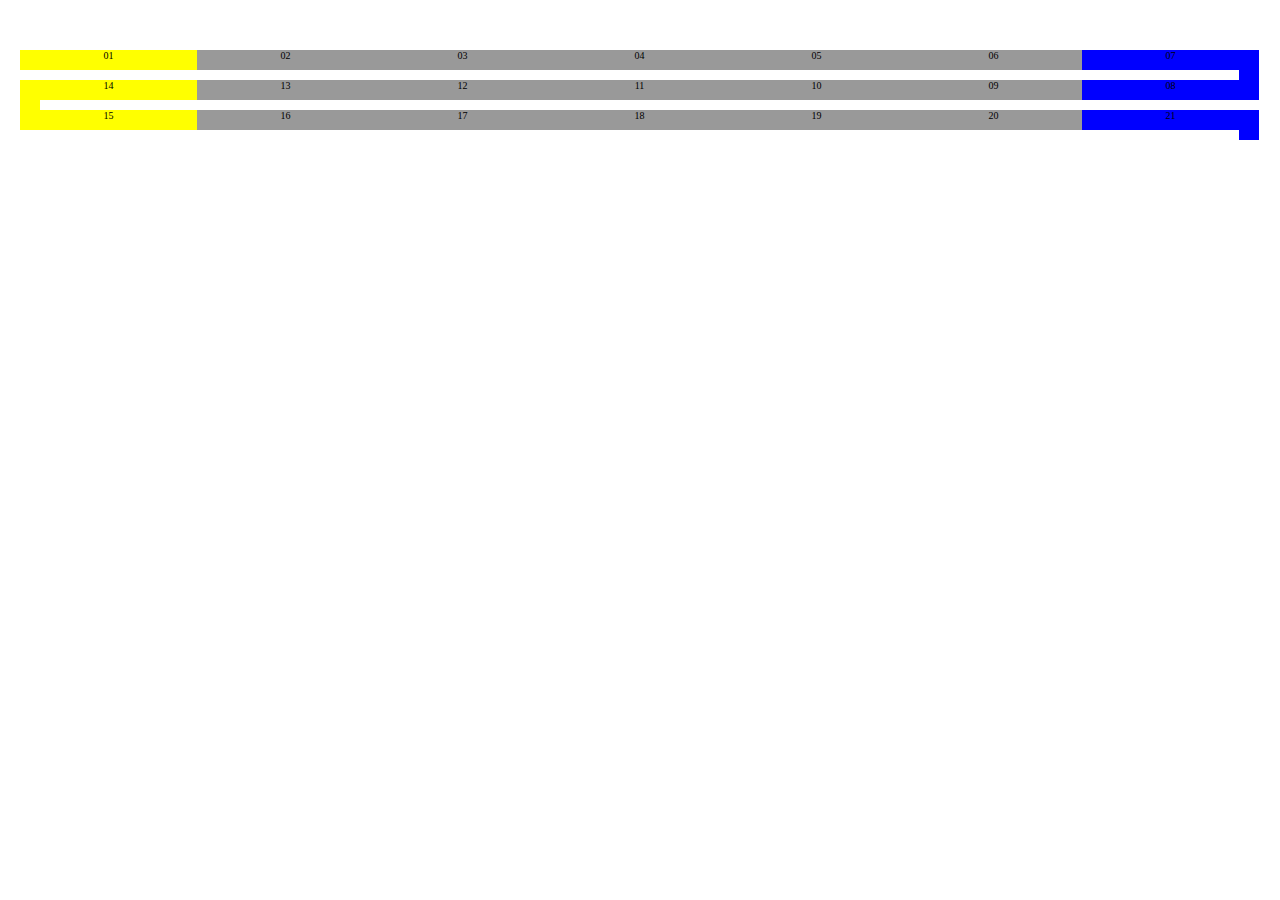
<file: index.html>
<!DOCTYPE html>
<!-- paulirish.com/2008/conditional-stylesheets-vs-css-hacks-answer-neither/ -->
<!-- Consider specifying the language of your content by adding the `lang` attribute to <html> -->
<!--[if lt IE 7]> <html class="no-js lt-ie9 lt-ie8 lt-ie7"> <![endif]-->
<!--[if IE 7]>    <html class="no-js lt-ie9 lt-ie8"> <![endif]-->
<!--[if IE 8]>    <html class="no-js lt-ie9"> <![endif]-->
<!--[if gt IE 8]><!--> <html class="no-js" lang="en"> <!--<![endif]-->
<head>
    <meta charset="utf-8">

    <!-- Use the .htaccess and remove these lines to avoid edge case issues.
         More info: h5bp.com/i/378 -->
    <meta http-equiv="X-UA-Compatible" content="IE=edge,chrome=1">

    <title></title>
    <meta name="description" content="">

    <!-- Mobile viewport optimized: h5bp.com/viewport -->
    <meta name="viewport" content="width=device-width">

    <!-- Place favicon.ico and apple-touch-icon.png in the root directory: mathiasbynens.be/notes/touch-icons -->
    <link rel="stylesheet" href="css/styles.css">
    <!-- More ideas for your <head> here: h5bp.com/d/head-Tips -->

    <!-- All JavaScript at the bottom, except this Modernizr build.
         Modernizr enables HTML5 elements & feature detects for optimal performance.
         Create your own custom Modernizr build: www.modernizr.com/download/ -->
</head>
<body>
    <!-- Prompt IE 6 users to install Chrome Frame. Remove this if you support IE 6.
         chromium.org/developers/how-tos/chrome-frame-getting-started -->
    <!--[if lt IE 7]><p class="chromeframe">Your browser is <em>ancient!</em> <a href="http://browsehappy.com/">Upgrade to a different browser</a> or <a href="http://www.google.com/chromeframe/?redirect=true">install Google Chrome Frame</a> to experience this site.</p><![endif]-->

    <ul class="snaky">
          <li data-label="01"></li>
          <li data-label="02"></li>
          <li data-label="03"></li>
          <li data-label="04"></li>
          <li data-label="05"></li>
          <li data-label="06"></li>
          <li data-label="07"></li>
          <li data-label="08"></li>
          <li data-label="09"></li>
          <li data-label="10"></li>
          <li data-label="11"></li>
          <li data-label="12"></li>
          <li data-label="13"></li>
          <li data-label="14"></li>
          <li data-label="15"></li>
          <li data-label="16"></li>
          <li data-label="17"></li>
          <li data-label="18"></li>
          <li data-label="19"></li>
          <li data-label="20"></li>
          <li data-label="21"></li>
          <!-- <li data-label="22"></li>
          <li data-label="23"></li>
          <li data-label="24"></li>
          <li data-label="25"></li>
          <li data-label="26"></li>
          <li data-label="27"></li>
          <li data-label="28"></li>
          <li data-label="29"></li>
          <li data-label="30"></li>
          <li data-label="31"></li>
          <li data-label="32"></li>
          <li data-label="33"></li>
          <li data-label="34"></li>
          <li data-label="35"></li>
          <li data-label="36"></li>
          <li data-label="37"></li>
          <li data-label="38"></li>
          <li data-label="39"></li> -->
          <!-- <li data-label="40"></li>
          <li data-label="41"></li>
          <li data-label="42"></li>
          <li data-label="43"></li>
          <li data-label="44"></li>
          <li data-label="45"></li>
          <li data-label="46"></li>
          <li data-label="47"></li>
          <li data-label="48"></li>
          <li data-label="49"></li>
          <li data-label="50"></li>
          <li data-label="51"></li>
          <li data-label="52"></li>
          <li data-label="53"></li>
          <li data-label="54"></li>
          <li data-label="55"></li>
          <li data-label="56"></li>
          <li data-label="57"></li>
          <li data-label="58"></li>
          <li data-label="59"></li>
          <li data-label="60"></li>
          <li data-label="61"></li>
          <li data-label="62"></li>
          <li data-label="63"></li>
          <li data-label="64"></li>
          <li data-label="65"></li>
          <li data-label="66"></li>
          <li data-label="67"></li>
          <li data-label="68"></li>
          <li data-label="69"></li>
          <li data-label="70"></li>
          <li data-label="71"></li>
          <li data-label="72"></li>
          <li data-label="73"></li>
          <li data-label="74"></li>
          <li data-label="75"></li>
          <li data-label="76"></li>
          <li data-label="77"></li>
          <li data-label="78"></li>
          <li data-label="79"></li>
          <li data-label="80"></li>
          <li data-label="81"></li>
          <li data-label="82"></li>
          <li data-label="83"></li>
          <li data-label="84"></li>
          <li data-label="85"></li>
          <li data-label="86"></li>
          <li data-label="87"></li>
          <li data-label="88"></li>
          <li data-label="89"></li>
          <li data-label="90"></li>
          <li data-label="91"></li>
          <li data-label="92"></li>
          <li data-label="93"></li>
          <li data-label="94"></li>
          <li data-label="95"></li>
          <li data-label="96"></li>
          <li data-label="97"></li>
          <li data-label="98"></li>
          <li data-label="99"></li>
          <li data-label="100"></li>
          <li data-label="101"></li>
          <li data-label="102"></li>
          <li data-label="103"></li>
          <li data-label="104"></li>
          <li data-label="105"></li>
          <li data-label="106"></li>
          <li data-label="107"></li>
          <li data-label="108"></li>
          <li data-label="109"></li>
          <li data-label="110"></li>
          <li data-label="111"></li>
          <li data-label="112"></li>
          <li data-label="113"></li>
          <li data-label="114"></li>
          <li data-label="115"></li>
          <li data-label="116"></li>
          <li data-label="117"></li>
          <li data-label="118"></li>
          <li data-label="119"></li>
          <li data-label="120"></li>
          <li data-label="121"></li>
          <li data-label="122"></li>
          <li data-label="123"></li>
          <li data-label="124"></li>
          <li data-label="125"></li>
          <li data-label="126"></li>
          <li data-label="127"></li>
          <li data-label="128"></li>
          <li data-label="129"></li>
          <li data-label="130"></li>
          <li data-label="131"></li>
          <li data-label="132"></li>
          <li data-label="133"></li>
          <li data-label="134"></li>
          <li data-label="135"></li>
          <li data-label="136"></li>
          <li data-label="137"></li>
          <li data-label="138"></li>
          <li data-label="139"></li>
          <li data-label="140"></li>
          <li data-label="141"></li>
          <li data-label="142"></li>
          <li data-label="143"></li>
          <li data-label="144"></li>
          <li data-label="145"></li>
          <li data-label="146"></li>
          <li data-label="147"></li>
          <li data-label="148"></li>
          <li data-label="149"></li>
          <li data-label="150"></li>
          <li data-label="151"></li>
          <li data-label="152"></li>
          <li data-label="153"></li>
          <li data-label="154"></li>
          <li data-label="155"></li>
          <li data-label="156"></li>
          <li data-label="157"></li>
          <li data-label="158"></li>
          <li data-label="159"></li>
          <li data-label="160"></li>
          <li data-label="161"></li>
          <li data-label="162"></li>
          <li data-label="163"></li>
          <li data-label="164"></li>
          <li data-label="165"></li>
          <li data-label="166"></li>
          <li data-label="167"></li>
          <li data-label="168"></li>
          <li data-label="169"></li>
          <li data-label="170"></li>
          <li data-label="171"></li>
          <li data-label="172"></li>
          <li data-label="173"></li>
          <li data-label="174"></li>
          <li data-label="175"></li>
          <li data-label="176"></li>
          <li data-label="177"></li>
          <li data-label="178"></li>
          <li data-label="179"></li>
          <li data-label="180"></li>
          <li data-label="181"></li>
          <li data-label="182"></li>
          <li data-label="183"></li>
          <li data-label="184"></li>
          <li data-label="185"></li>
          <li data-label="186"></li>
          <li data-label="187"></li>
          <li data-label="188"></li>
          <li data-label="189"></li>
          <li data-label="190"></li>
          <li data-label="191"></li>
          <li data-label="192"></li>
          <li data-label="193"></li>
          <li data-label="194"></li>
          <li data-label="195"></li>
          <li data-label="196"></li>
          <li data-label="197"></li>
          <li data-label="198"></li>
          <li data-label="199"></li>
          <li data-label="200"></li>
          <li data-label="201"></li>
          <li data-label="202"></li>
          <li data-label="203"></li>
          <li data-label="204"></li>
          <li data-label="205"></li>
          <li data-label="206"></li>
          <li data-label="207"></li>
          <li data-label="208"></li>
          <li data-label="209"></li>
          <li data-label="210"></li>
          <li data-label="211"></li>
          <li data-label="212"></li>
          <li data-label="213"></li>
          <li data-label="214"></li>
          <li data-label="215"></li>
          <li data-label="216"></li>
          <li data-label="217"></li>
          <li data-label="218"></li>
          <li data-label="219"></li>
          <li data-label="220"></li>
          <li data-label="221"></li>
          <li data-label="222"></li>
          <li data-label="223"></li>
          <li data-label="224"></li>
          <li data-label="225"></li>
          <li data-label="226"></li>
          <li data-label="227"></li>
          <li data-label="228"></li>
          <li data-label="229"></li>
          <li data-label="230"></li>
          <li data-label="231"></li>
          <li data-label="232"></li>
          <li data-label="233"></li>
          <li data-label="234"></li>
          <li data-label="235"></li>
          <li data-label="236"></li>
          <li data-label="237"></li>
          <li data-label="238"></li>
          <li data-label="239"></li>
          <li data-label="240"></li>
          <li data-label="241"></li>
          <li data-label="242"></li>
          <li data-label="243"></li>
          <li data-label="244"></li>
          <li data-label="245"></li>
          <li data-label="246"></li>
          <li data-label="247"></li>
          <li data-label="248"></li>
          <li data-label="249"></li>
          <li data-label="250"></li>
          <li data-label="251"></li>
          <li data-label="252"></li>
          <li data-label="253"></li>
          <li data-label="254"></li>
          <li data-label="255"></li>
          <li data-label="256"></li>
          <li data-label="257"></li>
          <li data-label="258"></li>
          <li data-label="259"></li>
          <li data-label="260"></li>
          <li data-label="261"></li>
          <li data-label="262"></li>
          <li data-label="263"></li>
          <li data-label="264"></li>
          <li data-label="265"></li>
          <li data-label="266"></li>
          <li data-label="267"></li>
          <li data-label="268"></li>
          <li data-label="269"></li>
          <li data-label="270"></li>
          <li data-label="271"></li>
          <li data-label="272"></li>
          <li data-label="273"></li>
          <li data-label="274"></li>
          <li data-label="275"></li>
          <li data-label="276"></li>
          <li data-label="277"></li>
          <li data-label="278"></li>
          <li data-label="279"></li>
          <li data-label="280"></li>
          <li data-label="281"></li>
          <li data-label="282"></li>
          <li data-label="283"></li>
          <li data-label="284"></li>
          <li data-label="285"></li>
          <li data-label="286"></li>
          <li data-label="287"></li>
          <li data-label="288"></li>
          <li data-label="289"></li>
          <li data-label="290"></li>
          <li data-label="291"></li>
          <li data-label="292"></li>
          <li data-label="293"></li>
          <li data-label="294"></li>
          <li data-label="295"></li>
          <li data-label="296"></li>
          <li data-label="297"></li>
          <li data-label="298"></li>
          <li data-label="299"></li>
          <li data-label="300"></li>
          <li data-label="301"></li>
          <li data-label="302"></li>
          <li data-label="303"></li>
          <li data-label="304"></li>
          <li data-label="305"></li>
          <li data-label="306"></li>
          <li data-label="307"></li>
          <li data-label="308"></li>
          <li data-label="309"></li>
          <li data-label="310"></li>
          <li data-label="311"></li>
          <li data-label="312"></li>
          <li data-label="313"></li>
          <li data-label="314"></li>
          <li data-label="315"></li>
          <li data-label="316"></li>
          <li data-label="317"></li>
          <li data-label="318"></li>
          <li data-label="319"></li>
          <li data-label="320"></li>
          <li data-label="321"></li>
          <li data-label="322"></li>
          <li data-label="323"></li>
          <li data-label="324"></li>
          <li data-label="325"></li>
          <li data-label="326"></li>
          <li data-label="327"></li>
          <li data-label="328"></li>
          <li data-label="329"></li>
          <li data-label="330"></li>
          <li data-label="331"></li>
          <li data-label="332"></li>
          <li data-label="333"></li>
          <li data-label="334"></li>
          <li data-label="335"></li>
          <li data-label="336"></li>
          <li data-label="337"></li>
          <li data-label="338"></li>
          <li data-label="339"></li>
          <li data-label="340"></li>
          <li data-label="341"></li>
          <li data-label="342"></li>
          <li data-label="343"></li>
          <li data-label="344"></li>
          <li data-label="345"></li>
          <li data-label="346"></li>
          <li data-label="347"></li>
          <li data-label="348"></li>
          <li data-label="349"></li>
          <li data-label="350"></li>
          <li data-label="351"></li>
          <li data-label="352"></li>
          <li data-label="353"></li>
          <li data-label="354"></li>
          <li data-label="355"></li>
          <li data-label="356"></li>
          <li data-label="357"></li>
          <li data-label="358"></li>
          <li data-label="359"></li>
          <li data-label="360"></li>
          <li data-label="361"></li>
          <li data-label="362"></li>
          <li data-label="363"></li>
          <li data-label="364"></li>
          <li data-label="365"></li>
          <li data-label="366"></li>
          <li data-label="367"></li>
          <li data-label="368"></li>
          <li data-label="369"></li>
          <li data-label="370"></li>
          <li data-label="371"></li>
          <li data-label="372"></li>
          <li data-label="373"></li>
          <li data-label="374"></li>
          <li data-label="375"></li>
          <li data-label="376"></li>
          <li data-label="377"></li>
          <li data-label="378"></li>
          <li data-label="379"></li>
          <li data-label="380"></li>
          <li data-label="381"></li>
          <li data-label="382"></li>
          <li data-label="383"></li>
          <li data-label="384"></li>
          <li data-label="385"></li>
          <li data-label="386"></li>
          <li data-label="387"></li>
          <li data-label="388"></li>
          <li data-label="389"></li>
          <li data-label="390"></li>
          <li data-label="391"></li>
          <li data-label="392"></li>
          <li data-label="393"></li>
          <li data-label="394"></li>
          <li data-label="395"></li>
          <li data-label="396"></li>
          <li data-label="397"></li>
          <li data-label="398"></li>
          <li data-label="399"></li>
          <li data-label="400"></li>
          <li data-label="401"></li>
          <li data-label="402"></li>
          <li data-label="403"></li>
          <li data-label="404"></li>
          <li data-label="405"></li>
          <li data-label="406"></li>
          <li data-label="407"></li>
          <li data-label="408"></li>
          <li data-label="409"></li>
          <li data-label="410"></li>
          <li data-label="411"></li>
          <li data-label="412"></li>
          <li data-label="413"></li>
          <li data-label="414"></li>
          <li data-label="415"></li>
          <li data-label="416"></li>
          <li data-label="417"></li>
          <li data-label="418"></li>
          <li data-label="419"></li>
          <li data-label="420"></li>
          <li data-label="421"></li>
          <li data-label="422"></li>
          <li data-label="423"></li>
          <li data-label="424"></li>
          <li data-label="425"></li>
          <li data-label="426"></li>
          <li data-label="427"></li>
          <li data-label="428"></li>
          <li data-label="429"></li>
          <li data-label="430"></li>
          <li data-label="431"></li>
          <li data-label="432"></li>
          <li data-label="433"></li>
          <li data-label="434"></li>
          <li data-label="435"></li>
          <li data-label="436"></li>
          <li data-label="437"></li>
          <li data-label="438"></li>
          <li data-label="439"></li>
          <li data-label="440"></li>
          <li data-label="441"></li>
          <li data-label="442"></li>
          <li data-label="443"></li>
          <li data-label="444"></li>
          <li data-label="445"></li>
          <li data-label="446"></li>
          <li data-label="447"></li>
          <li data-label="448"></li>
          <li data-label="449"></li>
          <li data-label="450"></li>
          <li data-label="451"></li>
          <li data-label="452"></li>
          <li data-label="453"></li>
          <li data-label="454"></li>
          <li data-label="455"></li>
          <li data-label="456"></li>
          <li data-label="457"></li>
          <li data-label="458"></li>
          <li data-label="459"></li>
          <li data-label="460"></li>
          <li data-label="461"></li>
          <li data-label="462"></li>
          <li data-label="463"></li>
          <li data-label="464"></li>
          <li data-label="465"></li>
          <li data-label="466"></li>
          <li data-label="467"></li>
          <li data-label="468"></li>
          <li data-label="469"></li>
          <li data-label="470"></li>
          <li data-label="471"></li>
          <li data-label="472"></li>
          <li data-label="473"></li>
          <li data-label="474"></li>
          <li data-label="475"></li>
          <li data-label="476"></li>
          <li data-label="477"></li>
          <li data-label="478"></li>
          <li data-label="479"></li>
          <li data-label="480"></li>
          <li data-label="481"></li>
          <li data-label="482"></li>
          <li data-label="483"></li>
          <li data-label="484"></li>
          <li data-label="485"></li>
          <li data-label="486"></li>
          <li data-label="487"></li>
          <li data-label="488"></li>
          <li data-label="489"></li>
          <li data-label="490"></li>
          <li data-label="491"></li>
          <li data-label="492"></li>
          <li data-label="493"></li>
          <li data-label="494"></li>
          <li data-label="495"></li>
          <li data-label="496"></li>
          <li data-label="497"></li>
          <li data-label="498"></li>
          <li data-label="499"></li>
          <li data-label="500"></li>
          <li data-label="501"></li>
          <li data-label="502"></li>
          <li data-label="503"></li>
          <li data-label="504"></li>
          <li data-label="505"></li>
          <li data-label="506"></li>
          <li data-label="507"></li>
          <li data-label="508"></li>
          <li data-label="509"></li>
          <li data-label="510"></li>
          <li data-label="511"></li>
          <li data-label="512"></li>
          <li data-label="513"></li>
          <li data-label="514"></li>
          <li data-label="515"></li>
          <li data-label="516"></li>
          <li data-label="517"></li>
          <li data-label="518"></li>
          <li data-label="519"></li>
          <li data-label="520"></li>
          <li data-label="521"></li>
          <li data-label="522"></li>
          <li data-label="523"></li>
          <li data-label="524"></li>
          <li data-label="525"></li>
          <li data-label="526"></li>
          <li data-label="527"></li>
          <li data-label="528"></li>
          <li data-label="529"></li>
          <li data-label="530"></li>
          <li data-label="531"></li>
          <li data-label="532"></li>
          <li data-label="533"></li>
          <li data-label="534"></li>
          <li data-label="535"></li>
          <li data-label="536"></li>
          <li data-label="537"></li>
          <li data-label="538"></li>
          <li data-label="539"></li>
          <li data-label="540"></li>
          <li data-label="541"></li>
          <li data-label="542"></li>
          <li data-label="543"></li>
          <li data-label="544"></li>
          <li data-label="545"></li>
          <li data-label="546"></li>
          <li data-label="547"></li>
          <li data-label="548"></li>
          <li data-label="549"></li>
          <li data-label="550"></li>
          <li data-label="551"></li>
          <li data-label="552"></li>
          <li data-label="553"></li>
          <li data-label="554"></li>
          <li data-label="555"></li>
          <li data-label="556"></li>
          <li data-label="557"></li>
          <li data-label="558"></li>
          <li data-label="559"></li>
          <li data-label="560"></li>
          <li data-label="561"></li>
          <li data-label="562"></li>
          <li data-label="563"></li>
          <li data-label="564"></li>
          <li data-label="565"></li>
          <li data-label="566"></li>
          <li data-label="567"></li>
          <li data-label="568"></li>
          <li data-label="569"></li>
          <li data-label="570"></li>
          <li data-label="571"></li>
          <li data-label="572"></li>
          <li data-label="573"></li>
          <li data-label="574"></li>
          <li data-label="575"></li>
          <li data-label="576"></li>
          <li data-label="577"></li>
          <li data-label="578"></li>
          <li data-label="579"></li>
          <li data-label="580"></li>
          <li data-label="581"></li>
          <li data-label="582"></li>
          <li data-label="583"></li>
          <li data-label="584"></li>
          <li data-label="585"></li>
          <li data-label="586"></li>
          <li data-label="587"></li>
          <li data-label="588"></li>
          <li data-label="589"></li>
          <li data-label="590"></li>
          <li data-label="591"></li>
          <li data-label="592"></li>
          <li data-label="593"></li>
          <li data-label="594"></li>
          <li data-label="595"></li>
          <li data-label="596"></li>
          <li data-label="597"></li>
          <li data-label="598"></li>
          <li data-label="599"></li>
          <li data-label="600"></li>
          <li data-label="601"></li>
          <li data-label="602"></li>
          <li data-label="603"></li>
          <li data-label="604"></li>
          <li data-label="605"></li>
          <li data-label="606"></li>
          <li data-label="607"></li>
          <li data-label="608"></li>
          <li data-label="609"></li>
          <li data-label="610"></li>
          <li data-label="611"></li>
          <li data-label="612"></li>
          <li data-label="613"></li>
          <li data-label="614"></li>
          <li data-label="615"></li>
          <li data-label="616"></li>
          <li data-label="617"></li>
          <li data-label="618"></li>
          <li data-label="619"></li>
          <li data-label="620"></li>
          <li data-label="621"></li>
          <li data-label="622"></li>
          <li data-label="623"></li>
          <li data-label="624"></li>
          <li data-label="625"></li>
          <li data-label="626"></li>
          <li data-label="627"></li>
          <li data-label="628"></li>
          <li data-label="629"></li>
          <li data-label="630"></li>
          <li data-label="631"></li>
          <li data-label="632"></li>
          <li data-label="633"></li>
          <li data-label="634"></li>
          <li data-label="635"></li>
          <li data-label="636"></li>
          <li data-label="637"></li>
          <li data-label="638"></li>
          <li data-label="639"></li>
          <li data-label="640"></li>
          <li data-label="641"></li>
          <li data-label="642"></li>
          <li data-label="643"></li>
          <li data-label="644"></li>
          <li data-label="645"></li>
          <li data-label="646"></li>
          <li data-label="647"></li>
          <li data-label="648"></li>
          <li data-label="649"></li>
          <li data-label="650"></li>
          <li data-label="651"></li>
          <li data-label="652"></li>
          <li data-label="653"></li>
          <li data-label="654"></li>
          <li data-label="655"></li>
          <li data-label="656"></li>
          <li data-label="657"></li>
          <li data-label="658"></li>
          <li data-label="659"></li>
          <li data-label="660"></li>
          <li data-label="661"></li>
          <li data-label="662"></li>
          <li data-label="663"></li>
          <li data-label="664"></li>
          <li data-label="665"></li>
          <li data-label="666"></li>
          <li data-label="667"></li>
          <li data-label="668"></li>
          <li data-label="669"></li>
          <li data-label="670"></li>
          <li data-label="671"></li>
          <li data-label="672"></li>
          <li data-label="673"></li>
          <li data-label="674"></li>
          <li data-label="675"></li>
          <li data-label="676"></li>
          <li data-label="677"></li>
          <li data-label="678"></li>
          <li data-label="679"></li>
          <li data-label="680"></li>
          <li data-label="681"></li>
          <li data-label="682"></li>
          <li data-label="683"></li>
          <li data-label="684"></li>
          <li data-label="685"></li>
          <li data-label="686"></li>
          <li data-label="687"></li>
          <li data-label="688"></li>
          <li data-label="689"></li>
          <li data-label="690"></li>
          <li data-label="691"></li>
          <li data-label="692"></li>
          <li data-label="693"></li>
          <li data-label="694"></li>
          <li data-label="695"></li>
          <li data-label="696"></li>
          <li data-label="697"></li>
          <li data-label="698"></li>
          <li data-label="699"></li>
          <li data-label="700"></li>
          <li data-label="701"></li>
          <li data-label="702"></li>
          <li data-label="703"></li>
          <li data-label="704"></li>
          <li data-label="705"></li>
          <li data-label="706"></li>
          <li data-label="707"></li>
          <li data-label="708"></li>
          <li data-label="709"></li>
          <li data-label="710"></li>
          <li data-label="711"></li>
          <li data-label="712"></li>
          <li data-label="713"></li>
          <li data-label="714"></li>
          <li data-label="715"></li>
          <li data-label="716"></li>
          <li data-label="717"></li>
          <li data-label="718"></li>
          <li data-label="719"></li>
          <li data-label="720"></li>
          <li data-label="721"></li>
          <li data-label="722"></li>
          <li data-label="723"></li>
          <li data-label="724"></li>
          <li data-label="725"></li>
          <li data-label="726"></li>
          <li data-label="727"></li>
          <li data-label="728"></li>
          <li data-label="729"></li>
          <li data-label="730"></li>
          <li data-label="731"></li>
          <li data-label="732"></li>
          <li data-label="733"></li>
          <li data-label="734"></li>
          <li data-label="735"></li>
          <li data-label="736"></li>
          <li data-label="737"></li>
          <li data-label="738"></li>
          <li data-label="739"></li>
          <li data-label="740"></li>
          <li data-label="741"></li>
          <li data-label="742"></li>
          <li data-label="743"></li>
          <li data-label="744"></li>
          <li data-label="745"></li>
          <li data-label="746"></li>
          <li data-label="747"></li>
          <li data-label="748"></li>
          <li data-label="749"></li>
          <li data-label="750"></li>
          <li data-label="751"></li>
          <li data-label="752"></li>
          <li data-label="753"></li>
          <li data-label="754"></li>
          <li data-label="755"></li>
          <li data-label="756"></li>
          <li data-label="757"></li>
          <li data-label="758"></li>
          <li data-label="759"></li>
          <li data-label="760"></li>
          <li data-label="761"></li>
          <li data-label="762"></li>
          <li data-label="763"></li>
          <li data-label="764"></li>
          <li data-label="765"></li>
          <li data-label="766"></li>
          <li data-label="767"></li>
          <li data-label="768"></li>
          <li data-label="769"></li>
          <li data-label="770"></li>
          <li data-label="771"></li>
          <li data-label="772"></li>
          <li data-label="773"></li>
          <li data-label="774"></li>
          <li data-label="775"></li>
          <li data-label="776"></li>
          <li data-label="777"></li>
          <li data-label="778"></li>
          <li data-label="779"></li>
          <li data-label="780"></li>
          <li data-label="781"></li>
          <li data-label="782"></li>
          <li data-label="783"></li>
          <li data-label="784"></li>
          <li data-label="785"></li>
          <li data-label="786"></li>
          <li data-label="787"></li>
          <li data-label="788"></li>
          <li data-label="789"></li>
          <li data-label="790"></li>
          <li data-label="791"></li>
          <li data-label="792"></li>
          <li data-label="793"></li>
          <li data-label="794"></li>
          <li data-label="795"></li>
          <li data-label="796"></li>
          <li data-label="797"></li>
          <li data-label="798"></li>
          <li data-label="799"></li>
          <li data-label="800"></li>
          <li data-label="801"></li>
          <li data-label="802"></li>
          <li data-label="803"></li>
          <li data-label="804"></li>
          <li data-label="805"></li>
          <li data-label="806"></li>
          <li data-label="807"></li>
          <li data-label="808"></li>
          <li data-label="809"></li>
          <li data-label="810"></li>
          <li data-label="811"></li>
          <li data-label="812"></li>
          <li data-label="813"></li>
          <li data-label="814"></li>
          <li data-label="815"></li>
          <li data-label="816"></li>
          <li data-label="817"></li>
          <li data-label="818"></li>
          <li data-label="819"></li>
          <li data-label="820"></li>
          <li data-label="821"></li>
          <li data-label="822"></li>
          <li data-label="823"></li>
          <li data-label="824"></li>
          <li data-label="825"></li>
          <li data-label="826"></li>
          <li data-label="827"></li>
          <li data-label="828"></li>
          <li data-label="829"></li>
          <li data-label="830"></li>
          <li data-label="831"></li>
          <li data-label="832"></li>
          <li data-label="833"></li>
          <li data-label="834"></li>
          <li data-label="835"></li>
          <li data-label="836"></li>
          <li data-label="837"></li>
          <li data-label="838"></li>
          <li data-label="839"></li>
          <li data-label="840"></li>
          <li data-label="841"></li>
          <li data-label="842"></li>
          <li data-label="843"></li>
          <li data-label="844"></li>
          <li data-label="845"></li>
          <li data-label="846"></li>
          <li data-label="847"></li>
          <li data-label="848"></li>
          <li data-label="849"></li>
          <li data-label="850"></li>
          <li data-label="851"></li>
          <li data-label="852"></li>
          <li data-label="853"></li>
          <li data-label="854"></li>
          <li data-label="855"></li>
          <li data-label="856"></li>
          <li data-label="857"></li>
          <li data-label="858"></li>
          <li data-label="859"></li>
          <li data-label="860"></li>
          <li data-label="861"></li>
          <li data-label="862"></li>
          <li data-label="863"></li>
          <li data-label="864"></li>
          <li data-label="865"></li>
          <li data-label="866"></li>
          <li data-label="867"></li>
          <li data-label="868"></li>
          <li data-label="869"></li>
          <li data-label="870"></li>
          <li data-label="871"></li>
          <li data-label="872"></li>
          <li data-label="873"></li>
          <li data-label="874"></li>
          <li data-label="875"></li>
          <li data-label="876"></li>
          <li data-label="877"></li>
          <li data-label="878"></li>
          <li data-label="879"></li>
          <li data-label="880"></li>
          <li data-label="881"></li>
          <li data-label="882"></li>
          <li data-label="883"></li>
          <li data-label="884"></li>
          <li data-label="885"></li>
          <li data-label="886"></li>
          <li data-label="887"></li>
          <li data-label="888"></li>
          <li data-label="889"></li>
          <li data-label="890"></li>
          <li data-label="891"></li>
          <li data-label="892"></li>
          <li data-label="893"></li>
          <li data-label="894"></li>
          <li data-label="895"></li>
          <li data-label="896"></li>
          <li data-label="897"></li>
          <li data-label="898"></li>
          <li data-label="899"></li>
          <li data-label="900"></li>
          <li data-label="901"></li>
          <li data-label="902"></li>
          <li data-label="903"></li>
          <li data-label="904"></li>
          <li data-label="905"></li>
          <li data-label="906"></li>
          <li data-label="907"></li>
          <li data-label="908"></li>
          <li data-label="909"></li>
          <li data-label="910"></li>
          <li data-label="911"></li>
          <li data-label="912"></li>
          <li data-label="913"></li>
          <li data-label="914"></li>
          <li data-label="915"></li>
          <li data-label="916"></li>
          <li data-label="917"></li>
          <li data-label="918"></li>
          <li data-label="919"></li>
          <li data-label="920"></li>
          <li data-label="921"></li>
          <li data-label="922"></li>
          <li data-label="923"></li>
          <li data-label="924"></li>
          <li data-label="925"></li>
          <li data-label="926"></li>
          <li data-label="927"></li>
          <li data-label="928"></li>
          <li data-label="929"></li>
          <li data-label="930"></li>
          <li data-label="931"></li>
          <li data-label="932"></li>
          <li data-label="933"></li>
          <li data-label="934"></li>
          <li data-label="935"></li>
          <li data-label="936"></li>
          <li data-label="937"></li>
          <li data-label="938"></li>
          <li data-label="939"></li>
          <li data-label="940"></li>
          <li data-label="941"></li>
          <li data-label="942"></li>
          <li data-label="943"></li>
          <li data-label="944"></li>
          <li data-label="945"></li>
          <li data-label="946"></li>
          <li data-label="947"></li>
          <li data-label="948"></li>
          <li data-label="949"></li>
          <li data-label="950"></li>
          <li data-label="951"></li>
          <li data-label="952"></li>
          <li data-label="953"></li>
          <li data-label="954"></li>
          <li data-label="955"></li>
          <li data-label="956"></li>
          <li data-label="957"></li>
          <li data-label="958"></li>
          <li data-label="959"></li>
          <li data-label="960"></li>
          <li data-label="961"></li>
          <li data-label="962"></li>
          <li data-label="963"></li>
          <li data-label="964"></li>
          <li data-label="965"></li>
          <li data-label="966"></li>
          <li data-label="967"></li>
          <li data-label="968"></li>
          <li data-label="969"></li>
          <li data-label="970"></li>
          <li data-label="971"></li>
          <li data-label="972"></li>
          <li data-label="973"></li>
          <li data-label="974"></li>
          <li data-label="975"></li>
          <li data-label="976"></li>
          <li data-label="977"></li>
          <li data-label="978"></li>
          <li data-label="979"></li>
          <li data-label="980"></li>
          <li data-label="981"></li>
          <li data-label="982"></li>
          <li data-label="983"></li>
          <li data-label="984"></li>
          <li data-label="985"></li>
          <li data-label="986"></li>
          <li data-label="987"></li>
          <li data-label="988"></li>
          <li data-label="989"></li>
          <li data-label="990"></li>
          <li data-label="991"></li>
          <li data-label="992"></li>
          <li data-label="993"></li>
          <li data-label="994"></li>
          <li data-label="995"></li>
          <li data-label="996"></li>
          <li data-label="997"></li>
          <li data-label="998"></li>
          <li data-label="999"></li>
          <li data-label="1000"></li>
          <li data-label="1001"></li>
          <li data-label="1002"></li>
          <li data-label="1003"></li>
          <li data-label="1004"></li>
          <li data-label="1005"></li>
          <li data-label="1006"></li>
          <li data-label="1007"></li>
          <li data-label="1008"></li>
          <li data-label="1009"></li>
          <li data-label="1010"></li>
          <li data-label="1011"></li>
          <li data-label="1012"></li>
          <li data-label="1013"></li>
          <li data-label="1014"></li>
          <li data-label="1015"></li>
          <li data-label="1016"></li>
          <li data-label="1017"></li>
          <li data-label="1018"></li>
          <li data-label="1019"></li>
          <li data-label="1020"></li>
          <li data-label="1021"></li>
          <li data-label="1022"></li>
          <li data-label="1023"></li>
          <li data-label="1024"></li>
          <li data-label="1025"></li>
          <li data-label="1026"></li>
          <li data-label="1027"></li>
          <li data-label="1028"></li>
          <li data-label="1029"></li>
          <li data-label="1030"></li>
          <li data-label="1031"></li>
          <li data-label="1032"></li>
          <li data-label="1033"></li>
          <li data-label="1034"></li>
          <li data-label="1035"></li>
          <li data-label="1036"></li>
          <li data-label="1037"></li>
          <li data-label="1038"></li>
          <li data-label="1039"></li>
          <li data-label="1040"></li>
          <li data-label="1041"></li>
          <li data-label="1042"></li>
          <li data-label="1043"></li>
          <li data-label="1044"></li>
          <li data-label="1045"></li>
          <li data-label="1046"></li>
          <li data-label="1047"></li>
          <li data-label="1048"></li>
          <li data-label="1049"></li>
          <li data-label="1050"></li>
          <li data-label="1051"></li>
          <li data-label="1052"></li>
          <li data-label="1053"></li>
          <li data-label="1054"></li>
          <li data-label="1055"></li>
          <li data-label="1056"></li>
          <li data-label="1057"></li>
          <li data-label="1058"></li>
          <li data-label="1059"></li>
          <li data-label="1060"></li>
          <li data-label="1061"></li>
          <li data-label="1062"></li>
          <li data-label="1063"></li>
          <li data-label="1064"></li>
          <li data-label="1065"></li>
          <li data-label="1066"></li>
          <li data-label="1067"></li>
          <li data-label="1068"></li>
          <li data-label="1069"></li>
          <li data-label="1070"></li>
          <li data-label="1071"></li>
          <li data-label="1072"></li>
          <li data-label="1073"></li>
          <li data-label="1074"></li>
          <li data-label="1075"></li>
          <li data-label="1076"></li>
          <li data-label="1077"></li>
          <li data-label="1078"></li>
          <li data-label="1079"></li>
          <li data-label="1080"></li>
          <li data-label="1081"></li>
          <li data-label="1082"></li>
          <li data-label="1083"></li>
          <li data-label="1084"></li>
          <li data-label="1085"></li>
          <li data-label="1086"></li>
          <li data-label="1087"></li>
          <li data-label="1088"></li>
          <li data-label="1089"></li>
          <li data-label="1090"></li>
          <li data-label="1091"></li>
          <li data-label="1092"></li>
          <li data-label="1093"></li>
          <li data-label="1094"></li>
          <li data-label="1095"></li>
          <li data-label="1096"></li>
          <li data-label="1097"></li>
          <li data-label="1098"></li>
          <li data-label="1099"></li>
          <li data-label="1100"></li>
          <li data-label="1101"></li>
          <li data-label="1102"></li>
          <li data-label="1103"></li>
          <li data-label="1104"></li>
          <li data-label="1105"></li>
          <li data-label="1106"></li>
          <li data-label="1107"></li>
          <li data-label="1108"></li>
          <li data-label="1109"></li>
          <li data-label="1110"></li>
          <li data-label="1111"></li>
          <li data-label="1112"></li>
          <li data-label="1113"></li>
          <li data-label="1114"></li>
          <li data-label="1115"></li>
          <li data-label="1116"></li>
          <li data-label="1117"></li>
          <li data-label="1118"></li>
          <li data-label="1119"></li>
          <li data-label="1120"></li>
          <li data-label="1121"></li>
          <li data-label="1122"></li>
          <li data-label="1123"></li>
          <li data-label="1124"></li>
          <li data-label="1125"></li>
          <li data-label="1126"></li>
          <li data-label="1127"></li>
          <li data-label="1128"></li>
          <li data-label="1129"></li>
          <li data-label="1130"></li>
          <li data-label="1131"></li>
          <li data-label="1132"></li>
          <li data-label="1133"></li>
          <li data-label="1134"></li>
          <li data-label="1135"></li>
          <li data-label="1136"></li>
          <li data-label="1137"></li>
          <li data-label="1138"></li>
          <li data-label="1139"></li>
          <li data-label="1140"></li>
          <li data-label="1141"></li>
          <li data-label="1142"></li>
          <li data-label="1143"></li>
          <li data-label="1144"></li>
          <li data-label="1145"></li>
          <li data-label="1146"></li>
          <li data-label="1147"></li>
          <li data-label="1148"></li>
          <li data-label="1149"></li>
          <li data-label="1150"></li>
          <li data-label="1151"></li>
          <li data-label="1152"></li>
          <li data-label="1153"></li>
          <li data-label="1154"></li>
          <li data-label="1155"></li>
          <li data-label="1156"></li>
          <li data-label="1157"></li>
          <li data-label="1158"></li>
          <li data-label="1159"></li>
          <li data-label="1160"></li>
          <li data-label="1161"></li>
          <li data-label="1162"></li>
          <li data-label="1163"></li>
          <li data-label="1164"></li>
          <li data-label="1165"></li>
          <li data-label="1166"></li>
          <li data-label="1167"></li>
          <li data-label="1168"></li>
          <li data-label="1169"></li>
          <li data-label="1170"></li>
          <li data-label="1171"></li>
          <li data-label="1172"></li>
          <li data-label="1173"></li>
          <li data-label="1174"></li>
          <li data-label="1175"></li>
          <li data-label="1176"></li>
          <li data-label="1177"></li>
          <li data-label="1178"></li>
          <li data-label="1179"></li>
          <li data-label="1180"></li>
          <li data-label="1181"></li>
          <li data-label="1182"></li>
          <li data-label="1183"></li>
          <li data-label="1184"></li>
          <li data-label="1185"></li>
          <li data-label="1186"></li>
          <li data-label="1187"></li>
          <li data-label="1188"></li>
          <li data-label="1189"></li>
          <li data-label="1190"></li>
          <li data-label="1191"></li>
          <li data-label="1192"></li>
          <li data-label="1193"></li>
          <li data-label="1194"></li>
          <li data-label="1195"></li>
          <li data-label="1196"></li>
          <li data-label="1197"></li>
          <li data-label="1198"></li>
          <li data-label="1199"></li>
          <li data-label="1200"></li>
          <li data-label="1201"></li>
          <li data-label="1202"></li>
          <li data-label="1203"></li>
          <li data-label="1204"></li>
          <li data-label="1205"></li>
          <li data-label="1206"></li>
          <li data-label="1207"></li>
          <li data-label="1208"></li>
          <li data-label="1209"></li>
          <li data-label="1210"></li>
          <li data-label="1211"></li>
          <li data-label="1212"></li>
          <li data-label="1213"></li>
          <li data-label="1214"></li>
          <li data-label="1215"></li>
          <li data-label="1216"></li>
          <li data-label="1217"></li>
          <li data-label="1218"></li>
          <li data-label="1219"></li>
          <li data-label="1220"></li>
          <li data-label="1221"></li>
          <li data-label="1222"></li>
          <li data-label="1223"></li>
          <li data-label="1224"></li>
          <li data-label="1225"></li>
          <li data-label="1226"></li>
          <li data-label="1227"></li>
          <li data-label="1228"></li>
          <li data-label="1229"></li>
          <li data-label="1230"></li>
          <li data-label="1231"></li>
          <li data-label="1232"></li>
          <li data-label="1233"></li>
          <li data-label="1234"></li>
          <li data-label="1235"></li>
          <li data-label="1236"></li>
          <li data-label="1237"></li>
          <li data-label="1238"></li>
          <li data-label="1239"></li>
          <li data-label="1240"></li>
          <li data-label="1241"></li>
          <li data-label="1242"></li>
          <li data-label="1243"></li>
          <li data-label="1244"></li>
          <li data-label="1245"></li>
          <li data-label="1246"></li>
          <li data-label="1247"></li>
          <li data-label="1248"></li>
          <li data-label="1249"></li>
          <li data-label="1250"></li>
          <li data-label="1251"></li>
          <li data-label="1252"></li>
          <li data-label="1253"></li>
          <li data-label="1254"></li>
          <li data-label="1255"></li>
          <li data-label="1256"></li>
          <li data-label="1257"></li>
          <li data-label="1258"></li>
          <li data-label="1259"></li>
          <li data-label="1260"></li>
          <li data-label="1261"></li>
          <li data-label="1262"></li>
          <li data-label="1263"></li>
          <li data-label="1264"></li>
          <li data-label="1265"></li>
          <li data-label="1266"></li>
          <li data-label="1267"></li>
          <li data-label="1268"></li>
          <li data-label="1269"></li>
          <li data-label="1270"></li>
          <li data-label="1271"></li>
          <li data-label="1272"></li>
          <li data-label="1273"></li>
          <li data-label="1274"></li>
          <li data-label="1275"></li>
          <li data-label="1276"></li>
          <li data-label="1277"></li>
          <li data-label="1278"></li>
          <li data-label="1279"></li>
          <li data-label="1280"></li>
          <li data-label="1281"></li>
          <li data-label="1282"></li>
          <li data-label="1283"></li>
          <li data-label="1284"></li>
          <li data-label="1285"></li>
          <li data-label="1286"></li>
          <li data-label="1287"></li>
          <li data-label="1288"></li>
          <li data-label="1289"></li>
          <li data-label="1290"></li>
          <li data-label="1291"></li>
          <li data-label="1292"></li>
          <li data-label="1293"></li>
          <li data-label="1294"></li>
          <li data-label="1295"></li>
          <li data-label="1296"></li>
          <li data-label="1297"></li>
          <li data-label="1298"></li>
          <li data-label="1299"></li>
          <li data-label="1300"></li>
          <li data-label="1301"></li>
          <li data-label="1302"></li>
          <li data-label="1303"></li>
          <li data-label="1304"></li>
          <li data-label="1305"></li>
          <li data-label="1306"></li>
          <li data-label="1307"></li>
          <li data-label="1308"></li>
          <li data-label="1309"></li>
          <li data-label="1310"></li>
          <li data-label="1311"></li>
          <li data-label="1312"></li>
          <li data-label="1313"></li>
          <li data-label="1314"></li>
          <li data-label="1315"></li>
          <li data-label="1316"></li>
          <li data-label="1317"></li>
          <li data-label="1318"></li>
          <li data-label="1319"></li>
          <li data-label="1320"></li>
          <li data-label="1321"></li>
          <li data-label="1322"></li>
          <li data-label="1323"></li>
          <li data-label="1324"></li>
          <li data-label="1325"></li>
          <li data-label="1326"></li>
          <li data-label="1327"></li>
          <li data-label="1328"></li>
          <li data-label="1329"></li>
          <li data-label="1330"></li>
          <li data-label="1331"></li>
          <li data-label="1332"></li>
          <li data-label="1333"></li>
          <li data-label="1334"></li>
          <li data-label="1335"></li>
          <li data-label="1336"></li>
          <li data-label="1337"></li>
          <li data-label="1338"></li>
          <li data-label="1339"></li>
          <li data-label="1340"></li>
          <li data-label="1341"></li>
          <li data-label="1342"></li>
          <li data-label="1343"></li>
          <li data-label="1344"></li>
          <li data-label="1345"></li>
          <li data-label="1346"></li>
          <li data-label="1347"></li>
          <li data-label="1348"></li>
          <li data-label="1349"></li>
          <li data-label="1350"></li>
          <li data-label="1351"></li>
          <li data-label="1352"></li>
          <li data-label="1353"></li>
          <li data-label="1354"></li>
          <li data-label="1355"></li>
          <li data-label="1356"></li>
          <li data-label="1357"></li>
          <li data-label="1358"></li>
          <li data-label="1359"></li>
          <li data-label="1360"></li>
          <li data-label="1361"></li>
          <li data-label="1362"></li>
          <li data-label="1363"></li>
          <li data-label="1364"></li>
          <li data-label="1365"></li>
          <li data-label="1366"></li>
          <li data-label="1367"></li>
          <li data-label="1368"></li>
          <li data-label="1369"></li>
          <li data-label="1370"></li>
          <li data-label="1371"></li>
          <li data-label="1372"></li>
          <li data-label="1373"></li>
          <li data-label="1374"></li>
          <li data-label="1375"></li>
          <li data-label="1376"></li>
          <li data-label="1377"></li>
          <li data-label="1378"></li>
          <li data-label="1379"></li>
          <li data-label="1380"></li>
          <li data-label="1381"></li>
          <li data-label="1382"></li>
          <li data-label="1383"></li>
          <li data-label="1384"></li>
          <li data-label="1385"></li>
          <li data-label="1386"></li>
          <li data-label="1387"></li>
          <li data-label="1388"></li>
          <li data-label="1389"></li>
          <li data-label="1390"></li>
          <li data-label="1391"></li>
          <li data-label="1392"></li>
          <li data-label="1393"></li>
          <li data-label="1394"></li>
          <li data-label="1395"></li>
          <li data-label="1396"></li>
          <li data-label="1397"></li>
          <li data-label="1398"></li>
          <li data-label="1399"></li>
          <li data-label="1400"></li>
          <li data-label="1401"></li>
          <li data-label="1402"></li>
          <li data-label="1403"></li>
          <li data-label="1404"></li>
          <li data-label="1405"></li>
          <li data-label="1406"></li>
          <li data-label="1407"></li>
          <li data-label="1408"></li>
          <li data-label="1409"></li>
          <li data-label="1410"></li>
          <li data-label="1411"></li>
          <li data-label="1412"></li>
          <li data-label="1413"></li>
          <li data-label="1414"></li>
          <li data-label="1415"></li>
          <li data-label="1416"></li>
          <li data-label="1417"></li>
          <li data-label="1418"></li>
          <li data-label="1419"></li>
          <li data-label="1420"></li>
          <li data-label="1421"></li>
          <li data-label="1422"></li>
          <li data-label="1423"></li>
          <li data-label="1424"></li>
          <li data-label="1425"></li>
          <li data-label="1426"></li>
          <li data-label="1427"></li>
          <li data-label="1428"></li>
          <li data-label="1429"></li>
          <li data-label="1430"></li>
          <li data-label="1431"></li>
          <li data-label="1432"></li>
          <li data-label="1433"></li>
          <li data-label="1434"></li>
          <li data-label="1435"></li>
          <li data-label="1436"></li>
          <li data-label="1437"></li>
          <li data-label="1438"></li>
          <li data-label="1439"></li>
          <li data-label="1440"></li>
          <li data-label="1441"></li>
          <li data-label="1442"></li>
          <li data-label="1443"></li>
          <li data-label="1444"></li>
          <li data-label="1445"></li>
          <li data-label="1446"></li>
          <li data-label="1447"></li>
          <li data-label="1448"></li>
          <li data-label="1449"></li>
          <li data-label="1450"></li>
          <li data-label="1451"></li>
          <li data-label="1452"></li>
          <li data-label="1453"></li>
          <li data-label="1454"></li>
          <li data-label="1455"></li>
          <li data-label="1456"></li>
          <li data-label="1457"></li>
          <li data-label="1458"></li>
          <li data-label="1459"></li>
          <li data-label="1460"></li>
          <li data-label="1461"></li>
          <li data-label="1462"></li>
          <li data-label="1463"></li>
          <li data-label="1464"></li>
          <li data-label="1465"></li>
          <li data-label="1466"></li>
          <li data-label="1467"></li>
          <li data-label="1468"></li>
          <li data-label="1469"></li>
          <li data-label="1470"></li>
          <li data-label="1471"></li>
          <li data-label="1472"></li>
          <li data-label="1473"></li>
          <li data-label="1474"></li>
          <li data-label="1475"></li>
          <li data-label="1476"></li>
          <li data-label="1477"></li>
          <li data-label="1478"></li>
          <li data-label="1479"></li>
          <li data-label="1480"></li>
          <li data-label="1481"></li>
          <li data-label="1482"></li>
          <li data-label="1483"></li>
          <li data-label="1484"></li>
          <li data-label="1485"></li>
          <li data-label="1486"></li>
          <li data-label="1487"></li>
          <li data-label="1488"></li>
          <li data-label="1489"></li>
          <li data-label="1490"></li>
          <li data-label="1491"></li>
          <li data-label="1492"></li>
          <li data-label="1493"></li>
          <li data-label="1494"></li>
          <li data-label="1495"></li>
          <li data-label="1496"></li>
          <li data-label="1497"></li>
          <li data-label="1498"></li>
          <li data-label="1499"></li>
          <li data-label="1500"></li>
          <li data-label="1501"></li>
          <li data-label="1502"></li>
          <li data-label="1503"></li>
          <li data-label="1504"></li>
          <li data-label="1505"></li>
          <li data-label="1506"></li>
          <li data-label="1507"></li>
          <li data-label="1508"></li>
          <li data-label="1509"></li>
          <li data-label="1510"></li>
          <li data-label="1511"></li>
          <li data-label="1512"></li>
          <li data-label="1513"></li>
          <li data-label="1514"></li>
          <li data-label="1515"></li>
          <li data-label="1516"></li>
          <li data-label="1517"></li>
          <li data-label="1518"></li>
          <li data-label="1519"></li>
          <li data-label="1520"></li>
          <li data-label="1521"></li>
          <li data-label="1522"></li>
          <li data-label="1523"></li>
          <li data-label="1524"></li>
          <li data-label="1525"></li>
          <li data-label="1526"></li>
          <li data-label="1527"></li>
          <li data-label="1528"></li>
          <li data-label="1529"></li>
          <li data-label="1530"></li>
          <li data-label="1531"></li>
          <li data-label="1532"></li>
          <li data-label="1533"></li>
          <li data-label="1534"></li>
          <li data-label="1535"></li>
          <li data-label="1536"></li>
          <li data-label="1537"></li>
          <li data-label="1538"></li>
          <li data-label="1539"></li>
          <li data-label="1540"></li>
          <li data-label="1541"></li>
          <li data-label="1542"></li>
          <li data-label="1543"></li>
          <li data-label="1544"></li>
          <li data-label="1545"></li>
          <li data-label="1546"></li>
          <li data-label="1547"></li>
          <li data-label="1548"></li>
          <li data-label="1549"></li>
          <li data-label="1550"></li>
          <li data-label="1551"></li>
          <li data-label="1552"></li>
          <li data-label="1553"></li>
          <li data-label="1554"></li>
          <li data-label="1555"></li>
          <li data-label="1556"></li>
          <li data-label="1557"></li>
          <li data-label="1558"></li>
          <li data-label="1559"></li>
          <li data-label="1560"></li>
          <li data-label="1561"></li>
          <li data-label="1562"></li>
          <li data-label="1563"></li>
          <li data-label="1564"></li>
          <li data-label="1565"></li>
          <li data-label="1566"></li>
          <li data-label="1567"></li>
          <li data-label="1568"></li>
          <li data-label="1569"></li>
          <li data-label="1570"></li>
          <li data-label="1571"></li>
          <li data-label="1572"></li>
          <li data-label="1573"></li>
          <li data-label="1574"></li>
          <li data-label="1575"></li>
          <li data-label="1576"></li>
          <li data-label="1577"></li>
          <li data-label="1578"></li>
          <li data-label="1579"></li>
          <li data-label="1580"></li>
          <li data-label="1581"></li>
          <li data-label="1582"></li>
          <li data-label="1583"></li>
          <li data-label="1584"></li>
          <li data-label="1585"></li>
          <li data-label="1586"></li>
          <li data-label="1587"></li>
          <li data-label="1588"></li>
          <li data-label="1589"></li>
          <li data-label="1590"></li>
          <li data-label="1591"></li>
          <li data-label="1592"></li>
          <li data-label="1593"></li>
          <li data-label="1594"></li>
          <li data-label="1595"></li>
          <li data-label="1596"></li>
          <li data-label="1597"></li>
          <li data-label="1598"></li>
          <li data-label="1599"></li>
          <li data-label="1600"></li>
          <li data-label="1601"></li>
          <li data-label="1602"></li>
          <li data-label="1603"></li>
          <li data-label="1604"></li>
          <li data-label="1605"></li>
          <li data-label="1606"></li>
          <li data-label="1607"></li>
          <li data-label="1608"></li>
          <li data-label="1609"></li>
          <li data-label="1610"></li>
          <li data-label="1611"></li>
          <li data-label="1612"></li>
          <li data-label="1613"></li>
          <li data-label="1614"></li>
          <li data-label="1615"></li>
          <li data-label="1616"></li>
          <li data-label="1617"></li>
          <li data-label="1618"></li>
          <li data-label="1619"></li>
          <li data-label="1620"></li>
          <li data-label="1621"></li>
          <li data-label="1622"></li>
          <li data-label="1623"></li>
          <li data-label="1624"></li>
          <li data-label="1625"></li>
          <li data-label="1626"></li>
          <li data-label="1627"></li>
          <li data-label="1628"></li>
          <li data-label="1629"></li>
          <li data-label="1630"></li>
          <li data-label="1631"></li>
          <li data-label="1632"></li>
          <li data-label="1633"></li>
          <li data-label="1634"></li>
          <li data-label="1635"></li>
          <li data-label="1636"></li>
          <li data-label="1637"></li>
          <li data-label="1638"></li>
          <li data-label="1639"></li>
          <li data-label="1640"></li>
          <li data-label="1641"></li>
          <li data-label="1642"></li>
          <li data-label="1643"></li>
          <li data-label="1644"></li>
          <li data-label="1645"></li>
          <li data-label="1646"></li>
          <li data-label="1647"></li>
          <li data-label="1648"></li>
          <li data-label="1649"></li>
          <li data-label="1650"></li>
          <li data-label="1651"></li>
          <li data-label="1652"></li>
          <li data-label="1653"></li>
          <li data-label="1654"></li>
          <li data-label="1655"></li>
          <li data-label="1656"></li>
          <li data-label="1657"></li>
          <li data-label="1658"></li>
          <li data-label="1659"></li>
          <li data-label="1660"></li>
          <li data-label="1661"></li>
          <li data-label="1662"></li>
          <li data-label="1663"></li>
          <li data-label="1664"></li>
          <li data-label="1665"></li>
          <li data-label="1666"></li>
          <li data-label="1667"></li>
          <li data-label="1668"></li>
          <li data-label="1669"></li>
          <li data-label="1670"></li>
          <li data-label="1671"></li>
          <li data-label="1672"></li>
          <li data-label="1673"></li>
          <li data-label="1674"></li>
          <li data-label="1675"></li>
          <li data-label="1676"></li>
          <li data-label="1677"></li>
          <li data-label="1678"></li>
          <li data-label="1679"></li>
          <li data-label="1680"></li>
          <li data-label="1681"></li>
          <li data-label="1682"></li>
          <li data-label="1683"></li>
          <li data-label="1684"></li>
          <li data-label="1685"></li>
          <li data-label="1686"></li>
          <li data-label="1687"></li>
          <li data-label="1688"></li>
          <li data-label="1689"></li>
          <li data-label="1690"></li>
          <li data-label="1691"></li>
          <li data-label="1692"></li>
          <li data-label="1693"></li>
          <li data-label="1694"></li>
          <li data-label="1695"></li>
          <li data-label="1696"></li>
          <li data-label="1697"></li>
          <li data-label="1698"></li>
          <li data-label="1699"></li>
          <li data-label="1700"></li>
          <li data-label="1701"></li>
          <li data-label="1702"></li>
          <li data-label="1703"></li>
          <li data-label="1704"></li>
          <li data-label="1705"></li>
          <li data-label="1706"></li>
          <li data-label="1707"></li>
          <li data-label="1708"></li>
          <li data-label="1709"></li>
          <li data-label="1710"></li>
          <li data-label="1711"></li>
          <li data-label="1712"></li>
          <li data-label="1713"></li>
          <li data-label="1714"></li>
          <li data-label="1715"></li>
          <li data-label="1716"></li>
          <li data-label="1717"></li>
          <li data-label="1718"></li>
          <li data-label="1719"></li>
          <li data-label="1720"></li>
          <li data-label="1721"></li>
          <li data-label="1722"></li>
          <li data-label="1723"></li>
          <li data-label="1724"></li>
          <li data-label="1725"></li>
          <li data-label="1726"></li>
          <li data-label="1727"></li>
          <li data-label="1728"></li>
          <li data-label="1729"></li>
          <li data-label="1730"></li>
          <li data-label="1731"></li>
          <li data-label="1732"></li>
          <li data-label="1733"></li>
          <li data-label="1734"></li>
          <li data-label="1735"></li>
          <li data-label="1736"></li>
          <li data-label="1737"></li>
          <li data-label="1738"></li>
          <li data-label="1739"></li>
          <li data-label="1740"></li>
          <li data-label="1741"></li>
          <li data-label="1742"></li>
          <li data-label="1743"></li>
          <li data-label="1744"></li>
          <li data-label="1745"></li>
          <li data-label="1746"></li>
          <li data-label="1747"></li>
          <li data-label="1748"></li>
          <li data-label="1749"></li>
          <li data-label="1750"></li>
          <li data-label="1751"></li>
          <li data-label="1752"></li>
          <li data-label="1753"></li>
          <li data-label="1754"></li>
          <li data-label="1755"></li>
          <li data-label="1756"></li>
          <li data-label="1757"></li>
          <li data-label="1758"></li>
          <li data-label="1759"></li>
          <li data-label="1760"></li>
          <li data-label="1761"></li>
          <li data-label="1762"></li>
          <li data-label="1763"></li>
          <li data-label="1764"></li>
          <li data-label="1765"></li>
          <li data-label="1766"></li>
          <li data-label="1767"></li>
          <li data-label="1768"></li>
          <li data-label="1769"></li>
          <li data-label="1770"></li>
          <li data-label="1771"></li>
          <li data-label="1772"></li>
          <li data-label="1773"></li>
          <li data-label="1774"></li>
          <li data-label="1775"></li>
          <li data-label="1776"></li>
          <li data-label="1777"></li>
          <li data-label="1778"></li>
          <li data-label="1779"></li>
          <li data-label="1780"></li>
          <li data-label="1781"></li>
          <li data-label="1782"></li>
          <li data-label="1783"></li>
          <li data-label="1784"></li>
          <li data-label="1785"></li>
          <li data-label="1786"></li>
          <li data-label="1787"></li>
          <li data-label="1788"></li>
          <li data-label="1789"></li>
          <li data-label="1790"></li>
          <li data-label="1791"></li>
          <li data-label="1792"></li>
          <li data-label="1793"></li>
          <li data-label="1794"></li>
          <li data-label="1795"></li>
          <li data-label="1796"></li>
          <li data-label="1797"></li>
          <li data-label="1798"></li>
          <li data-label="1799"></li>
          <li data-label="1800"></li>
          <li data-label="1801"></li>
          <li data-label="1802"></li>
          <li data-label="1803"></li>
          <li data-label="1804"></li>
          <li data-label="1805"></li>
          <li data-label="1806"></li>
          <li data-label="1807"></li>
          <li data-label="1808"></li>
          <li data-label="1809"></li>
          <li data-label="1810"></li>
          <li data-label="1811"></li>
          <li data-label="1812"></li>
          <li data-label="1813"></li>
          <li data-label="1814"></li>
          <li data-label="1815"></li>
          <li data-label="1816"></li>
          <li data-label="1817"></li>
          <li data-label="1818"></li>
          <li data-label="1819"></li>
          <li data-label="1820"></li>
          <li data-label="1821"></li>
          <li data-label="1822"></li>
          <li data-label="1823"></li>
          <li data-label="1824"></li>
          <li data-label="1825"></li> -->
    </ul>

    <!-- JavaScript at the bottom for fast page loading: http://developer.yahoo.com/performance/rules.html#js_bottom -->

    <script src="http://ajax.googleapis.com/ajax/libs/jquery/1.7/jquery.min.js"></script>

    <!-- scripts concatenated and minified via build script -->
    <script src="js/jquery.snaky.js"></script>
    <script src="js/main.js"></script>
    <!-- end scripts -->
</body>
</html>
</file>
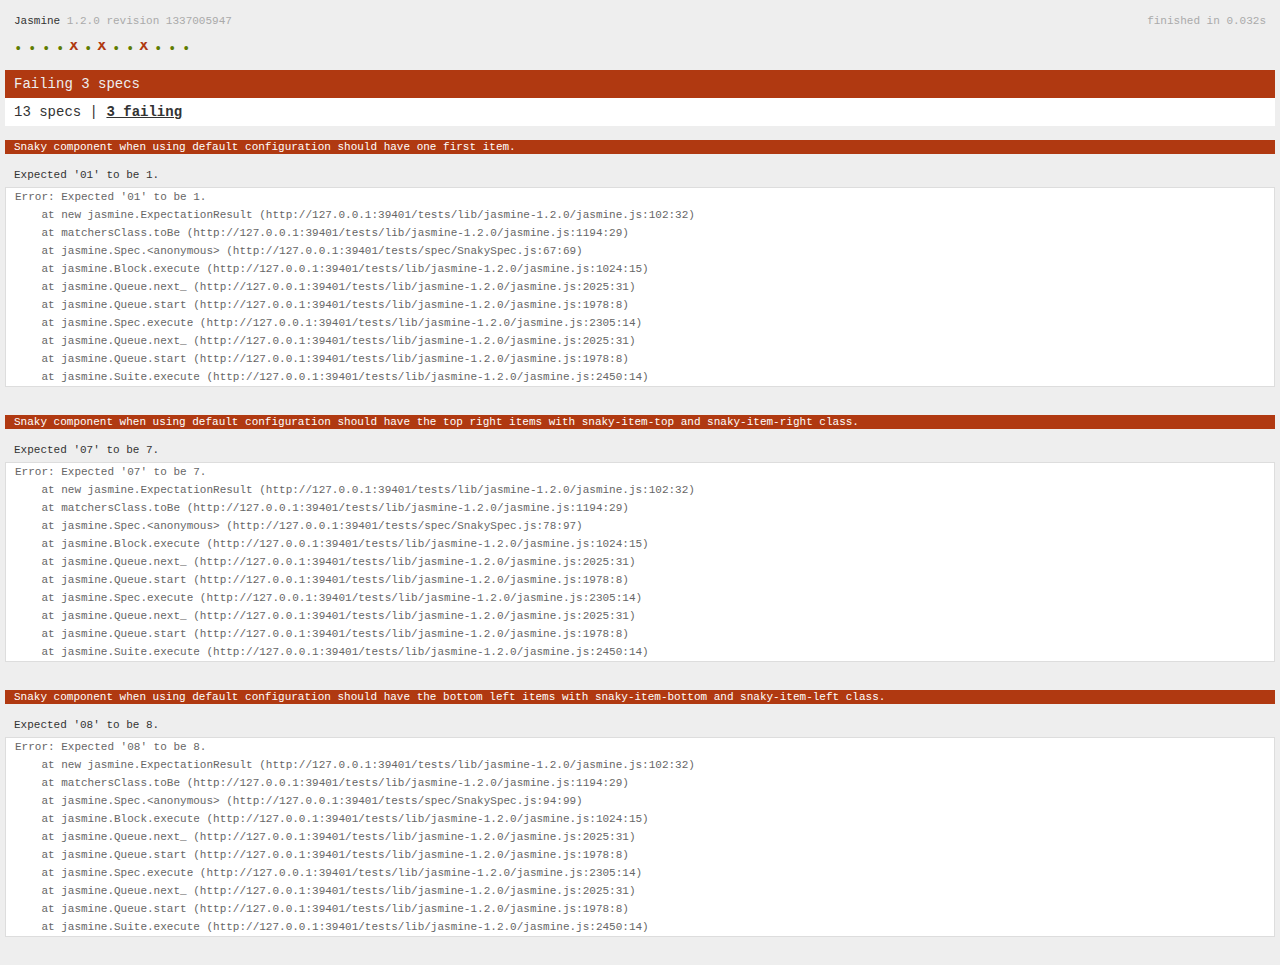
<file: tests/SpecRunner.html>
<!DOCTYPE HTML PUBLIC "-//W3C//DTD HTML 4.01 Transitional//EN"
  "http://www.w3.org/TR/html4/loose.dtd">
<html>
<head>
  <title>Jasmine Spec Runner</title>

  <link rel="shortcut icon" type="image/png" href="lib/jasmine-1.2.0/jasmine_favicon.png">
  <link rel="stylesheet" type="text/css" href="lib/jasmine-1.2.0/jasmine.css">
  <script type="text/javascript" src="lib/jasmine-1.2.0/jasmine.js"></script>
  <script type="text/javascript" src="lib/jasmine-1.2.0/jasmine-html.js"></script>

  <!-- include source files here... -->
  <script src="http://ajax.googleapis.com/ajax/libs/jquery/1.7/jquery.min.js"></script>
  <script type="text/javascript" src="../js/jquery.snaky.js"></script>
  
  <!-- include spec files here... -->
  <script type="text/javascript" src="spec/SnakySpec.js"></script>

  <script type="text/javascript">
    (function() {
      var jasmineEnv = jasmine.getEnv();
      jasmineEnv.updateInterval = 1000;

      var htmlReporter = new jasmine.HtmlReporter();

      jasmineEnv.addReporter(htmlReporter);

      jasmineEnv.specFilter = function(spec) {
        return htmlReporter.specFilter(spec);
      };

      var currentWindowOnload = window.onload;

      window.onload = function() {
        if (currentWindowOnload) {
          currentWindowOnload();
        }
        execJasmine();
      };

      function execJasmine() {
        jasmineEnv.execute();
      }

    })();
  </script>

</head>

<body>
</body>
</html>
</file>
<file: css/styles.css>
body,div,dl,dt,dd,ul,ol,li,h1,h2,h3,h4,h5,h6,pre,form,fieldset,input,textarea,p,blockquote,th,td { 
	margin:0;
	padding:0;
}
table {
	border-collapse:collapse;
	border-spacing:0;
}
fieldset,img { 
	border:0;
}
address,caption,cite,code,dfn,em,strong,th,var {
	font-style:normal;
	font-weight:normal;
}
ol,ul {
	list-style:none;
}
caption,th {
	text-align:left;
}
h1,h2,h3,h4,h5,h6 {
	font-size:100%;
	font-weight:normal;
}
q:before,q:after {
	content:'';
}
abbr,acronym { border:0;}

/*My styles*/

.snaky {
  position: relative;
  margin: 50px 20px;
  padding: 0;
  font-size: 0;
}

.snaky-item {
  text-align: center;
  background: #999;
  position: absolute;
  padding: 0;
  font-size: 10px;
  margin-bottom: 10px;
  height: 20px;
}

.snaky-item:before {
  content: attr(data-label);
}

.snaky-item:last-child:after {
  content: none;
}

.snaky-item-top.snaky-item-right,
.snaky-item-bottom.snaky-item-left,
.snaky-item-top.snaky-item-right:after {
  background: blue;
}

.snaky-item-top.snaky-item-left,
.snaky-item-bottom.snaky-item-right, 
.snaky-item-top.snaky-item-left:after {
  background: yellow;
}

.snaky-item-top.snaky-item-right:after,
.snaky-item-top.snaky-item-left:after {
  height: 10px; /* same as .snaky-item margin-bottom */
  width: 20px; /* same as .snaky-item height */
  
  position: absolute;
  bottom: -10px;

  content: "";
}

.snaky-item-top.snaky-item-right:after {
  right: 0;
}

.snaky-item-top.snaky-item-left:after {
  left: 0;
}

.snaky-item-first,
.snaky-item-last {
  background: red;
}
</file>
<file: tests/lib/jasmine-1.2.0/jasmine.css>
body { background-color: #eeeeee; padding: 0; margin: 5px; overflow-y: scroll; }

#HTMLReporter { font-size: 11px; font-family: Monaco, "Lucida Console", monospace; line-height: 14px; color: #333333; }
#HTMLReporter a { text-decoration: none; }
#HTMLReporter a:hover { text-decoration: underline; }
#HTMLReporter p, #HTMLReporter h1, #HTMLReporter h2, #HTMLReporter h3, #HTMLReporter h4, #HTMLReporter h5, #HTMLReporter h6 { margin: 0; line-height: 14px; }
#HTMLReporter .banner, #HTMLReporter .symbolSummary, #HTMLReporter .summary, #HTMLReporter .resultMessage, #HTMLReporter .specDetail .description, #HTMLReporter .alert .bar, #HTMLReporter .stackTrace { padding-left: 9px; padding-right: 9px; }
#HTMLReporter #jasmine_content { position: fixed; right: 100%; }
#HTMLReporter .version { color: #aaaaaa; }
#HTMLReporter .banner { margin-top: 14px; }
#HTMLReporter .duration { color: #aaaaaa; float: right; }
#HTMLReporter .symbolSummary { overflow: hidden; *zoom: 1; margin: 14px 0; }
#HTMLReporter .symbolSummary li { display: block; float: left; height: 7px; width: 14px; margin-bottom: 7px; font-size: 16px; }
#HTMLReporter .symbolSummary li.passed { font-size: 14px; }
#HTMLReporter .symbolSummary li.passed:before { color: #5e7d00; content: "\02022"; }
#HTMLReporter .symbolSummary li.failed { line-height: 9px; }
#HTMLReporter .symbolSummary li.failed:before { color: #b03911; content: "x"; font-weight: bold; margin-left: -1px; }
#HTMLReporter .symbolSummary li.skipped { font-size: 14px; }
#HTMLReporter .symbolSummary li.skipped:before { color: #bababa; content: "\02022"; }
#HTMLReporter .symbolSummary li.pending { line-height: 11px; }
#HTMLReporter .symbolSummary li.pending:before { color: #aaaaaa; content: "-"; }
#HTMLReporter .bar { line-height: 28px; font-size: 14px; display: block; color: #eee; }
#HTMLReporter .runningAlert { background-color: #666666; }
#HTMLReporter .skippedAlert { background-color: #aaaaaa; }
#HTMLReporter .skippedAlert:first-child { background-color: #333333; }
#HTMLReporter .skippedAlert:hover { text-decoration: none; color: white; text-decoration: underline; }
#HTMLReporter .passingAlert { background-color: #a6b779; }
#HTMLReporter .passingAlert:first-child { background-color: #5e7d00; }
#HTMLReporter .failingAlert { background-color: #cf867e; }
#HTMLReporter .failingAlert:first-child { background-color: #b03911; }
#HTMLReporter .results { margin-top: 14px; }
#HTMLReporter #details { display: none; }
#HTMLReporter .resultsMenu, #HTMLReporter .resultsMenu a { background-color: #fff; color: #333333; }
#HTMLReporter.showDetails .summaryMenuItem { font-weight: normal; text-decoration: inherit; }
#HTMLReporter.showDetails .summaryMenuItem:hover { text-decoration: underline; }
#HTMLReporter.showDetails .detailsMenuItem { font-weight: bold; text-decoration: underline; }
#HTMLReporter.showDetails .summary { display: none; }
#HTMLReporter.showDetails #details { display: block; }
#HTMLReporter .summaryMenuItem { font-weight: bold; text-decoration: underline; }
#HTMLReporter .summary { margin-top: 14px; }
#HTMLReporter .summary .suite .suite, #HTMLReporter .summary .specSummary { margin-left: 14px; }
#HTMLReporter .summary .specSummary.passed a { color: #5e7d00; }
#HTMLReporter .summary .specSummary.failed a { color: #b03911; }
#HTMLReporter .description + .suite { margin-top: 0; }
#HTMLReporter .suite { margin-top: 14px; }
#HTMLReporter .suite a { color: #333333; }
#HTMLReporter #details .specDetail { margin-bottom: 28px; }
#HTMLReporter #details .specDetail .description { display: block; color: white; background-color: #b03911; }
#HTMLReporter .resultMessage { padding-top: 14px; color: #333333; }
#HTMLReporter .resultMessage span.result { display: block; }
#HTMLReporter .stackTrace { margin: 5px 0 0 0; max-height: 224px; overflow: auto; line-height: 18px; color: #666666; border: 1px solid #ddd; background: white; white-space: pre; }

#TrivialReporter { padding: 8px 13px; position: absolute; top: 0; bottom: 0; left: 0; right: 0; overflow-y: scroll; background-color: white; font-family: "Helvetica Neue Light", "Lucida Grande", "Calibri", "Arial", sans-serif; /*.resultMessage {*/ /*white-space: pre;*/ /*}*/ }
#TrivialReporter a:visited, #TrivialReporter a { color: #303; }
#TrivialReporter a:hover, #TrivialReporter a:active { color: blue; }
#TrivialReporter .run_spec { float: right; padding-right: 5px; font-size: .8em; text-decoration: none; }
#TrivialReporter .banner { color: #303; background-color: #fef; padding: 5px; }
#TrivialReporter .logo { float: left; font-size: 1.1em; padding-left: 5px; }
#TrivialReporter .logo .version { font-size: .6em; padding-left: 1em; }
#TrivialReporter .runner.running { background-color: yellow; }
#TrivialReporter .options { text-align: right; font-size: .8em; }
#TrivialReporter .suite { border: 1px outset gray; margin: 5px 0; padding-left: 1em; }
#TrivialReporter .suite .suite { margin: 5px; }
#TrivialReporter .suite.passed { background-color: #dfd; }
#TrivialReporter .suite.failed { background-color: #fdd; }
#TrivialReporter .spec { margin: 5px; padding-left: 1em; clear: both; }
#TrivialReporter .spec.failed, #TrivialReporter .spec.passed, #TrivialReporter .spec.skipped { padding-bottom: 5px; border: 1px solid gray; }
#TrivialReporter .spec.failed { background-color: #fbb; border-color: red; }
#TrivialReporter .spec.passed { background-color: #bfb; border-color: green; }
#TrivialReporter .spec.skipped { background-color: #bbb; }
#TrivialReporter .messages { border-left: 1px dashed gray; padding-left: 1em; padding-right: 1em; }
#TrivialReporter .passed { background-color: #cfc; display: none; }
#TrivialReporter .failed { background-color: #fbb; }
#TrivialReporter .skipped { color: #777; background-color: #eee; display: none; }
#TrivialReporter .resultMessage span.result { display: block; line-height: 2em; color: black; }
#TrivialReporter .resultMessage .mismatch { color: black; }
#TrivialReporter .stackTrace { white-space: pre; font-size: .8em; margin-left: 10px; max-height: 5em; overflow: auto; border: 1px inset red; padding: 1em; background: #eef; }
#TrivialReporter .finished-at { padding-left: 1em; font-size: .6em; }
#TrivialReporter.show-passed .passed, #TrivialReporter.show-skipped .skipped { display: block; }
#TrivialReporter #jasmine_content { position: fixed; right: 100%; }
#TrivialReporter .runner { border: 1px solid gray; display: block; margin: 5px 0; padding: 2px 0 2px 10px; }
</file>
